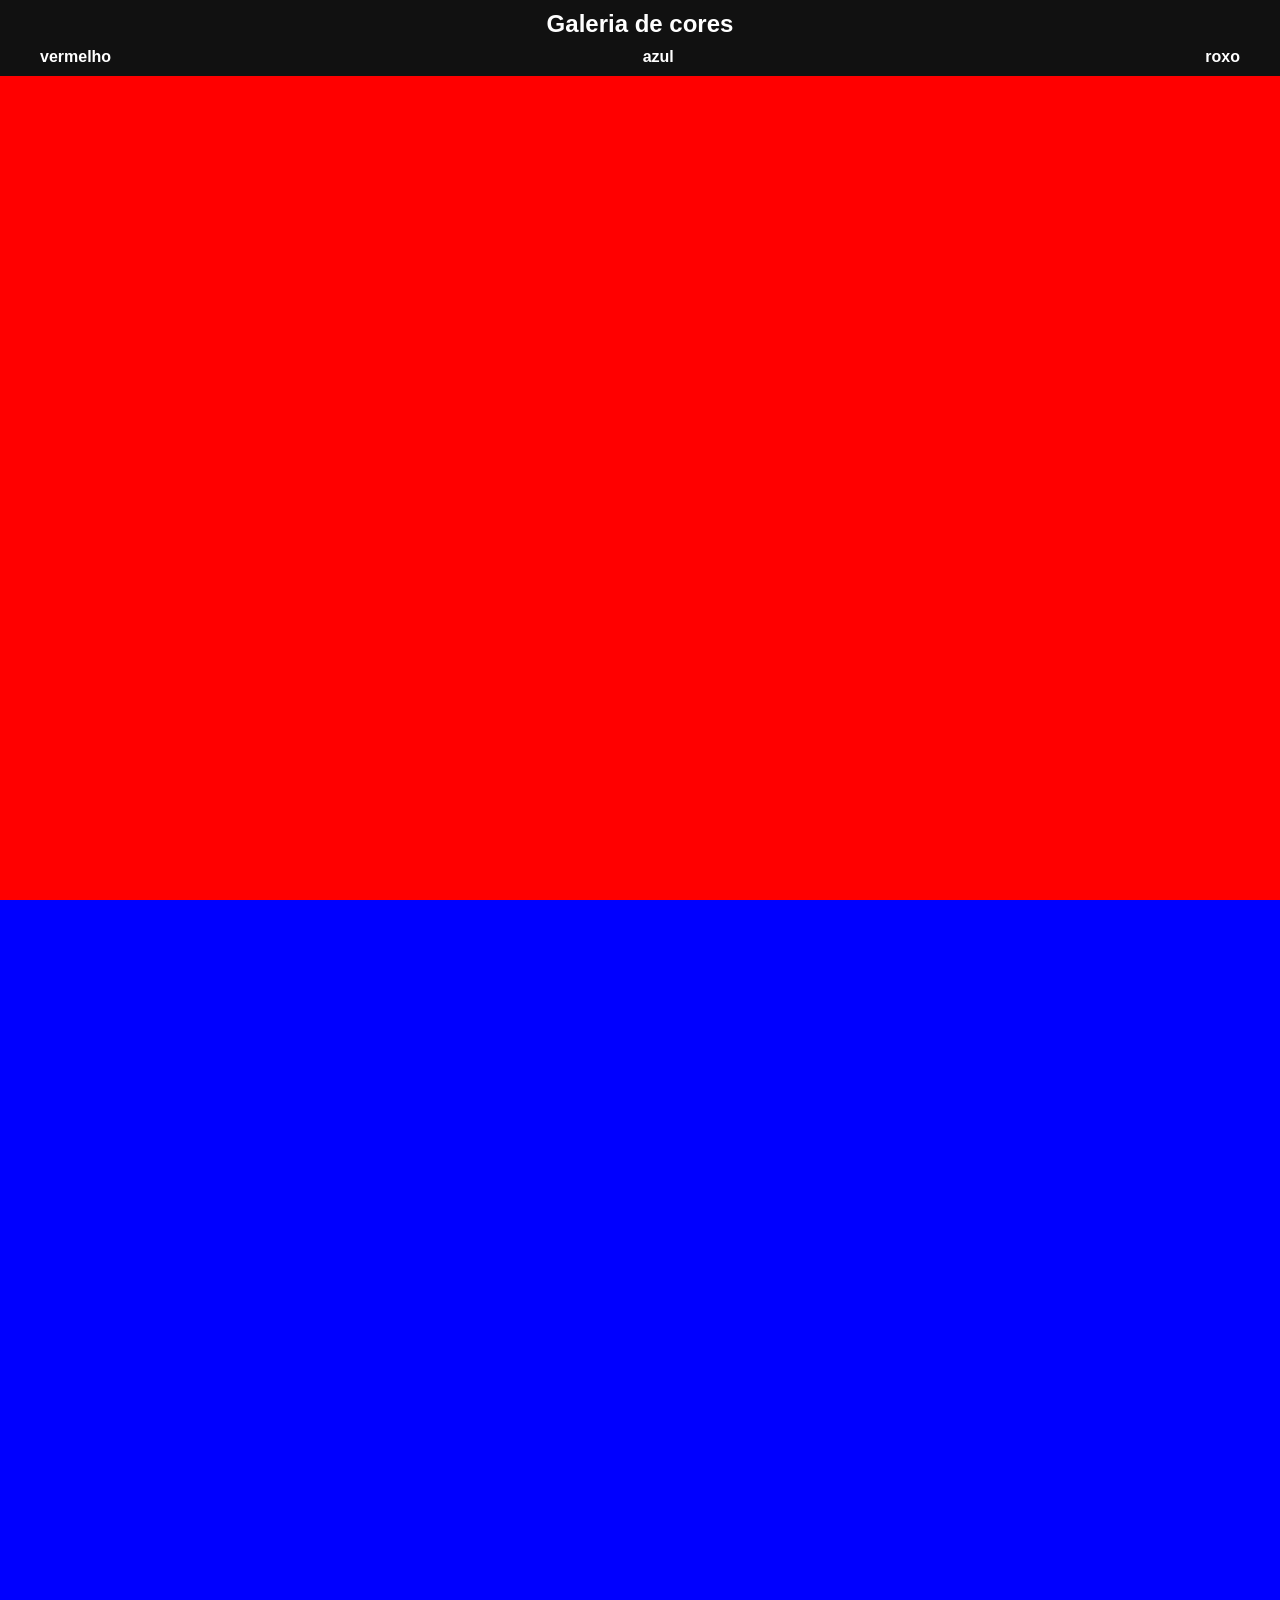
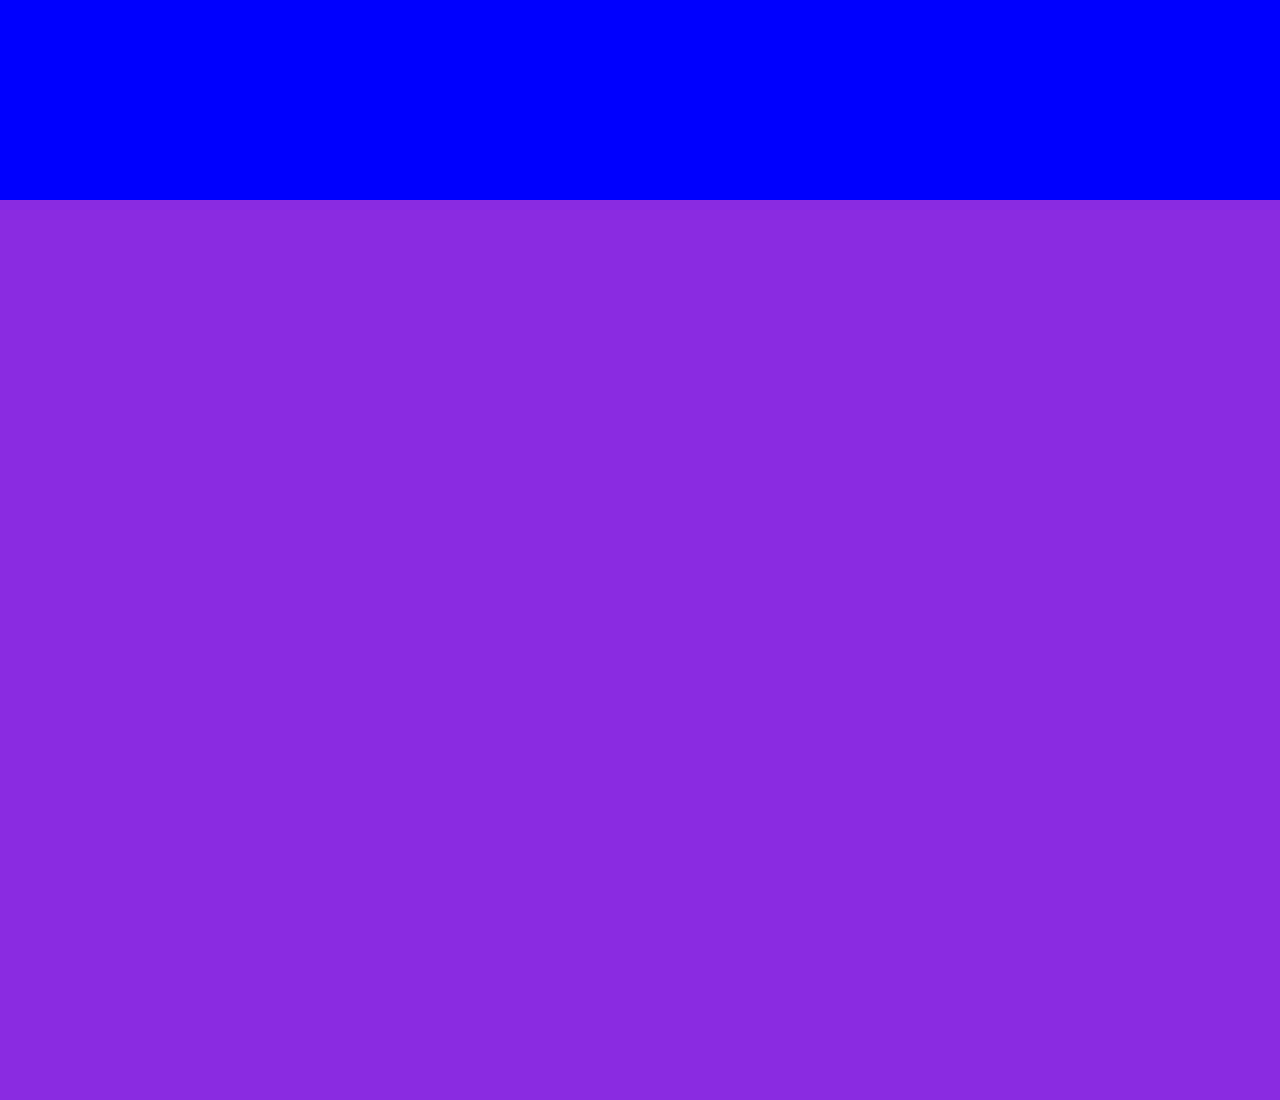
<file: index.html>
<!DOCTYPE html>
<html lang="en">
<head>
    <meta charset="UTF-8">
    <meta name="viewport" content="width=device-width, initial-scale=1.0">
    <title>Document</title>
    <link rel="stylesheet" href="style.css">
</head>
<body>
    <header>
       <h2>  Galeria de cores</h2>
       <nav>
        <a href="#vermelho">vermelho</a>
        <a href="#azul">azul</a>
        <a href="#roxo">roxo</a>
       </nav>
    </header>

    <main>
        <div id="vermelho"></div>
        <div id="azul"></div>
        <div id="roxo"></div>
    </main>
</body>
</html>
</file>
<file: style.css>
*{
    padding: 0;
    margin: 0;
    box-sizing: border-box;
    font-family: Arial, Helvetica, sans-serif;
    text-decoration: none;
}
html{
    scroll-behavior: smooth;
}

header{
    position: fixed;
    width: 100dvw;
    display: flex;
    flex-direction: column;
    padding: 10px 40px;
    align-items: center;
    justify-content: center;
    gap: 10px;
    background-color:#111111 ;
    color: white;
}
nav{
    width: 100%;
    display: flex;
    justify-content: space-between;
    align-items: center;
}

a{
    color: white;
    font-weight: bold;
}

div{
    width: 100vw;
    height: 100vh;
}
#vermelho{
    background-color: red;
}
#azul{
    background-color: blue;
}
#roxo{
    background-color: blueviolet;
}
</file>
